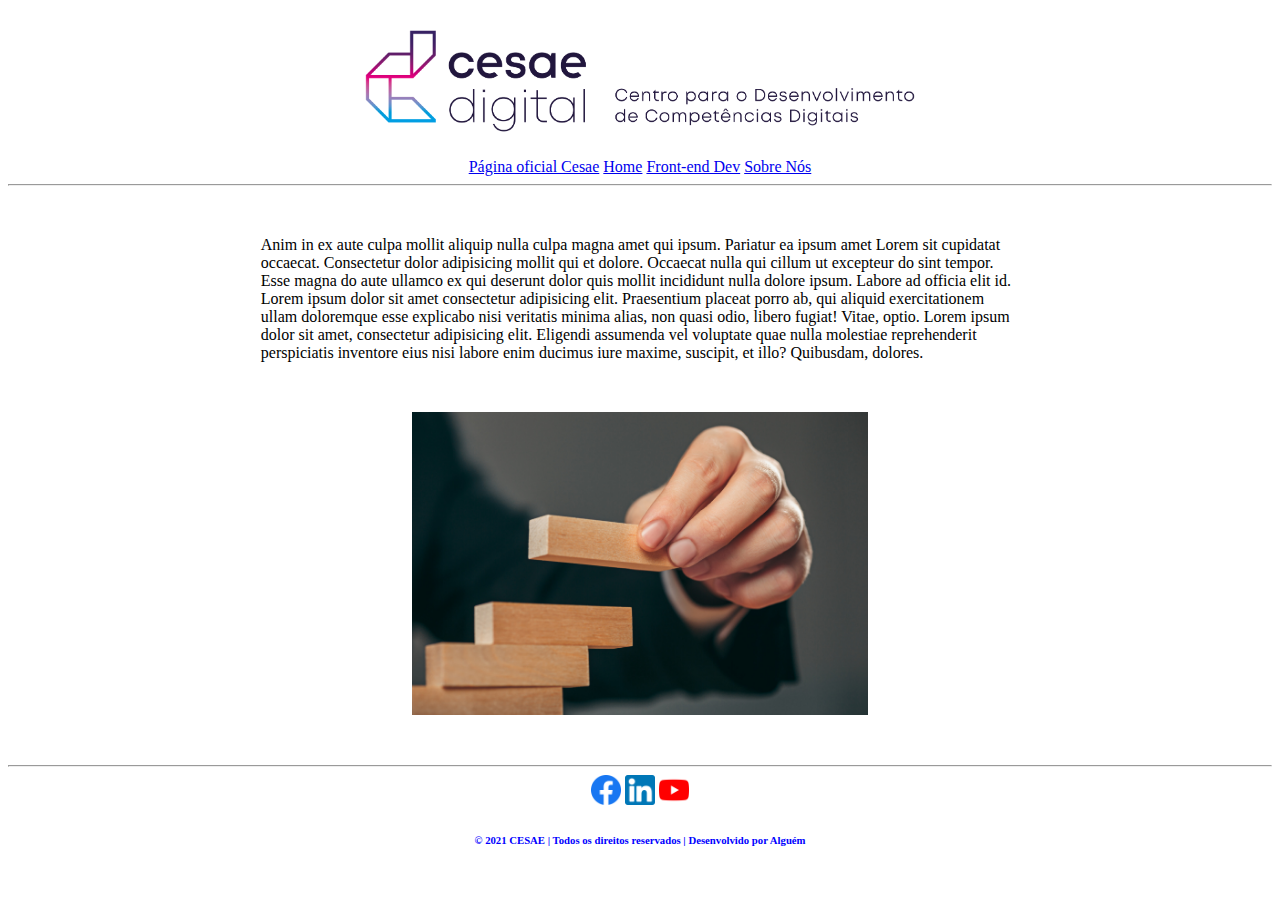
<file: FEDev_Ficha1/index.html>
<!DOCTYPE html>
<html lang="en">

<head>
    <meta charset="UTF-8">
    <meta name="viewport" content="width=device-width, initial-scale=1.0">
    <title>Homepage</title>

    <!-- link do ficheiro CSS-->
    <link rel="stylesheet" href="CSS/style.css">

    <!-- link favicon -->
    <link rel="icon" type="image/x-icon" href="Favicon/">


</head>

<body>

    <header>
        <!--cabeçalho do site-->
        <img src="Imagens/logo.png" alt="">
        <br>

        <nav>
            <a href="https://www.cesae.pt/" target="_blank">Página oficial Cesae</a>
            <a href="index.html">Home</a>
            <a href="Paginas/frontendDev.html">Front-end Dev</a>
            <a href="Paginas/about.html">Sobre Nós</a>
            <br>
        </nav>

        <hr>


    </header>

    <div class="center">
        <p>Anim in ex aute culpa mollit aliquip nulla culpa magna amet qui ipsum. Pariatur ea ipsum amet Lorem sit
            cupidatat occaecat. Consectetur dolor adipisicing mollit qui et dolore. Occaecat nulla qui cillum ut
            excepteur do sint tempor. Esse magna do aute ullamco ex qui deserunt dolor quis mollit incididunt nulla
            dolore ipsum. Labore ad officia elit id. Lorem ipsum dolor sit amet consectetur adipisicing elit.
            Praesentium placeat porro ab, qui aliquid exercitationem ullam doloremque esse explicabo nisi veritatis
            minima alias, non quasi odio, libero fugiat! Vitae, optio. Lorem ipsum dolor sit amet, consectetur
            adipisicing elit. Eligendi assumenda vel voluptate quae nulla molestiae reprehenderit perspiciatis inventore
            eius nisi labore enim ducimus iure maxime, suscipit, et illo? Quibusdam, dolores.</p>
        <img src="Imagens/man-wooden-cubes-table-management-concept.jpg" alt="dev skills" class="center">
        <!--Image by master1305 on Freepik-->
    </div>


    <footer>
        <hr>
        <a href="https://www.facebook.com/CESAE.PT" target="_blank"><img src="Imagens/facebook.png" alt="Facebook"></a>
        <a href="https://www.linkedin.com/company/cesae/" target="_blank"><img src="Imagens/linkedin.png"
                alt="Linkedin"></a>
        <a href="https://www.youtube.com/user/CESAECanal" target="_blank"><img src="Imagens/youtube.png"
                alt="Youtube"></a>

        <h6>&copy; 2021 CESAE | Todos os direitos reservados | Desenvolvido por Alguém </h6>

    </footer>

</body>

</html>
</file>
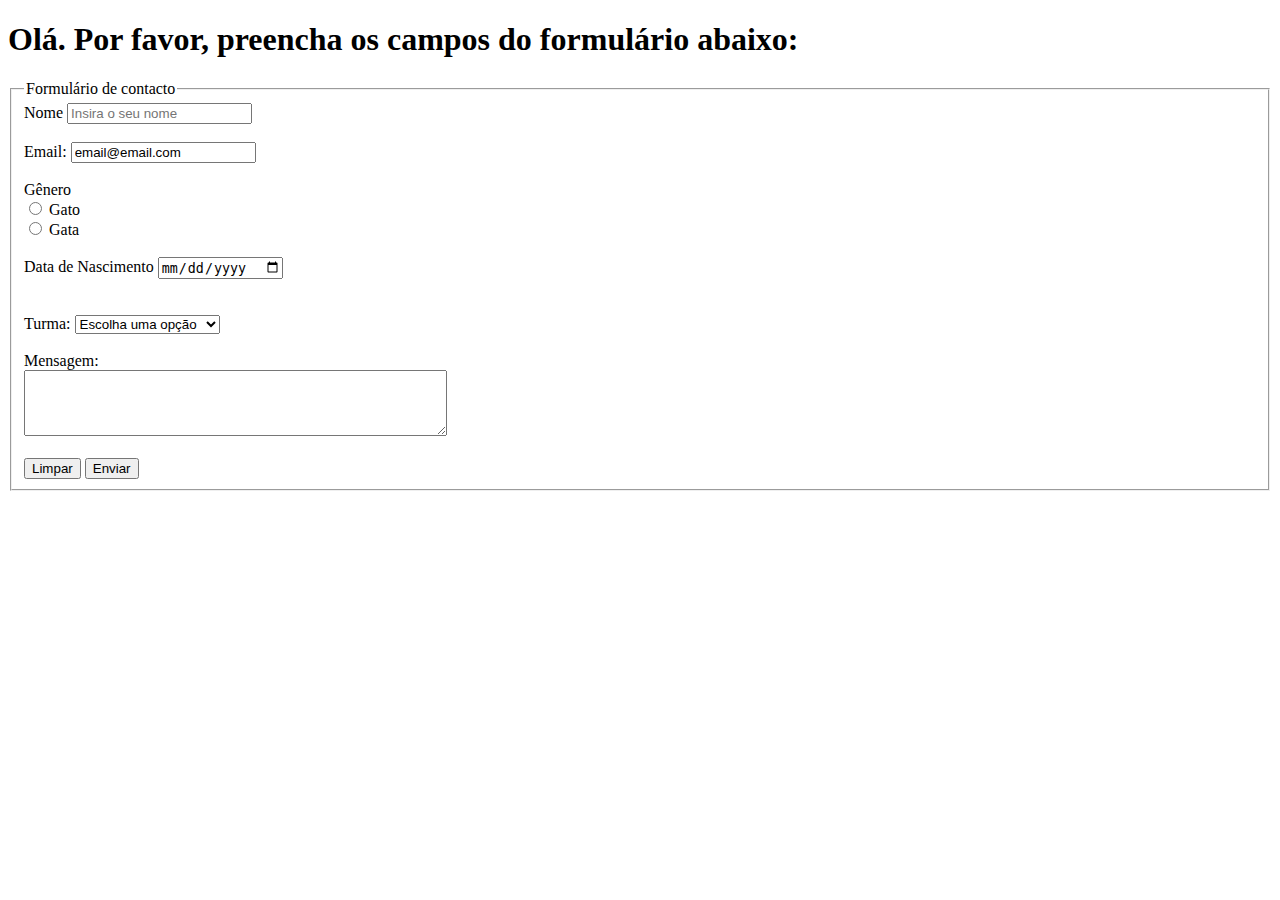
<file: FEDev_Ficha2/index.html>
<!DOCTYPE html>
<html lang="en">
<head>
    <meta charset="UTF-8">
    <meta http-equiv="X-UA-Compatible" content="IE=edge">
    <meta name="viewport" content="width=device-width, initial-scale=1.0">
    <title>Exemplo de formulário</title>
</head>
<body>
    <h1>Olá. Por favor, preencha os campos do formulário abaixo:</h1>

    <form action="" method="">

        <fieldset>
            <legend>Formulário de contacto</legend>


            <div>
                <label for="form-nome">Nome</label>
                <input type="text" name="form-name" id="form-name" placeholder="Insira o seu nome" required>
            </div>

            <br>

            <div>
                <label for="form-email">Email:</label>
                <input type="email" name="form-email" id="form-email" value="email@email.com">
            </div>

            <br>

            <div>
                <label for="form-genero">Gênero</label>
                <br>
                <input type="radio" name="form-genero" id="form-genero-masc">
                <label for="form-genero-masc">Gato</label>
                <br>
                <input type="radio" name="form-genero" id="form-genero-fem">
                <label for="form-genero-fem">Gata</label>
            </div>
            <br>


            <div>
                <label for="form-dn">Data de Nascimento</label>
                <input type="date" name="form-dn" id="form-dn">
            </div>

            <br>
            
            <br>


            <div>
                <label for="form-curso">Turma:</label>
                <select name="form-curso" id="form-curso">
                    <option value="" disabled selected>Escolha uma opção</option>
                    <option value="form-curso-fedev">Front-end Developer</option>
                    <option value="form-curso-uiux">Design UI/UX</option>
                    <option value="form-curso-redes">Gestor de redes</option>
                    <option value="form-curso-paste">Mestre pasteleiro</option>
                </select>
            </div>

            <br>

            <div>
                <label for="form-mensagem">Mensagem:</label>
                <br>
                <textarea name="form-mensagem" id="form-mensagem" cols="50" rows="4"></textarea>
            </div>

            <br>

            <div>
                <input type="reset" value="Limpar">
                <input type="submit" value="Enviar">
            </div>


        </fieldset>


    </form>

</body>

</html>
</file>
<file: FEDev_Ficha1/CSS/style.css>
/*p {
    background-color: black;
    color: yellow;
    font-family: Arial, Helvetica, sans-serif;
}*/

/*CSS Geral*/

header,
footer {
    text-align: center;
}

header img {
    width: 70%;
    max-width: 600px;
    min-width: 400px;
}

footer img {
    width: 30px;
    max-width: 30px;
    min-width: 30px;
}


footer {
    color: blue;
}



/*CSS Pagina Index*/

.center {
    display: block;
    width: 60%;
    height: 60%;
    margin-left: auto;
    margin-right: auto;
    margin-top: 50px;
    margin-bottom: 50px;
}


/*CSS pagina About*/

.bodyAbout {
    font-family: 'Roboto', sans-serif;
    margin-left: 15%;
    margin-right: 15%;
    margin-top: 3%;
    margin-bottom: 2%;
    word-spacing: 0.2em;
    font-size: 15px;
    font-weight: 300;
    line-height: 1.7em;
}

/*CSS pagina Frontend */

table,
th,
td {
    border: 1px solid;
    margin-left: auto;
    margin-right: auto;
    text-align: center;
    padding: 5px;
    font-size: 15px;
    font-family: 'Franklin Gothic Medium', 'Arial Narrow', Arial, sans-serif;
}

table {
    width: 75%;
}

th {
    background-color: bisque;
}

th:hover, tr:hover{
    background-color: coral;
}

.tdleft{
    text-align: left;
}

.fedevbody{
    font-family: Arial, Helvetica, sans-serif;
    font-size: 20px;
    margin-left: 2.5%;
    margin-right: 2.5%;
}
</file>
